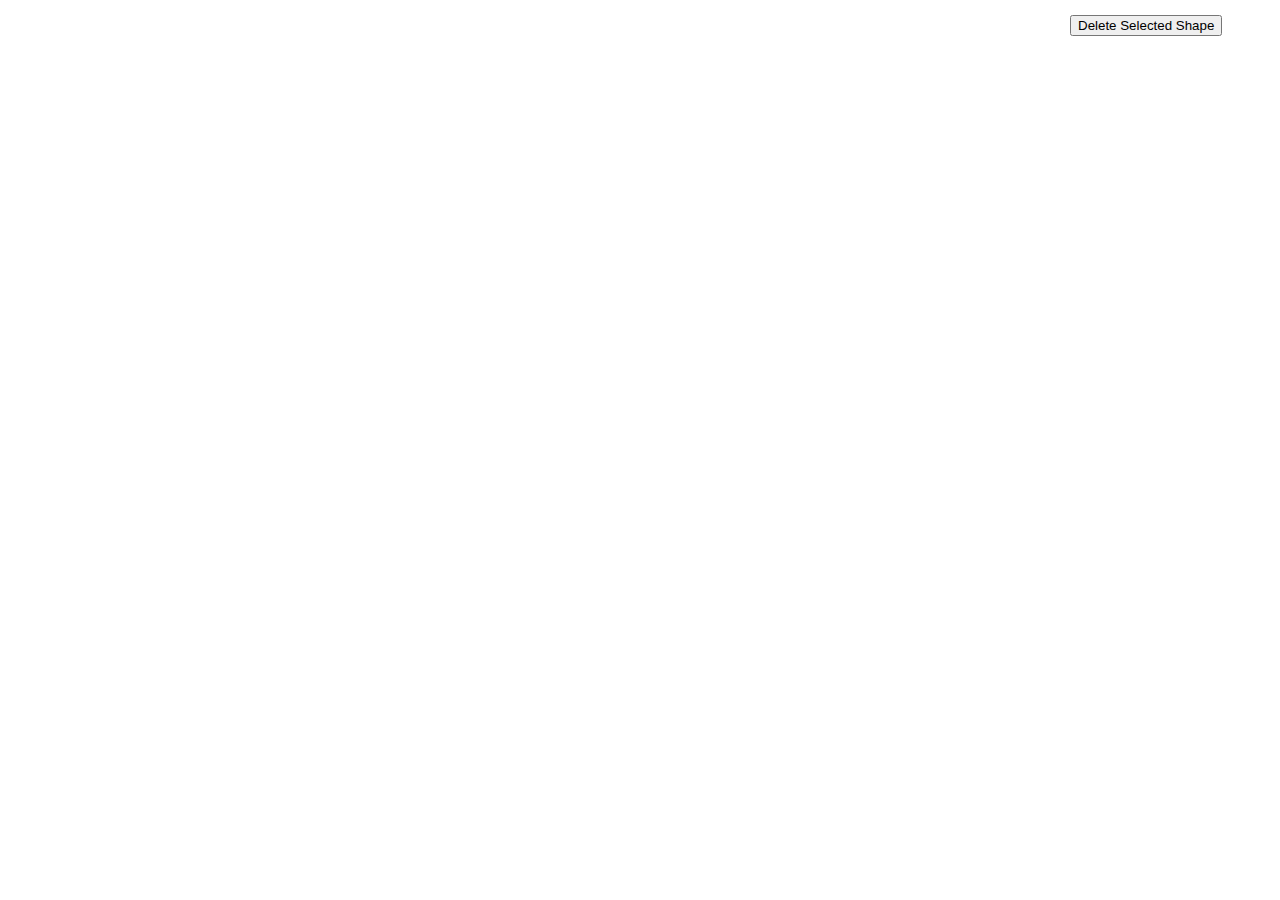
<file: regioes.html>
<!DOCTYPE html>
<html>
  <head>
    <meta name="viewport" content="initial-scale=1.0, user-scalable=no">
    <meta charset="UTF-8">
    <title>Drawing Tools</title>
    <script type="text/javascript"
      src="http://maps.google.com/maps/api/js?sensor=false&libraries=geometry"></script>
    <style type="text/css">
      #map, html, body {
        padding: 0;
        margin: 0;
        height: 100%;
      }

      #panel {
        width: 200px;
        font-family: Arial, sans-serif;
        font-size: 13px;
        float: right;
        margin: 10px;
      }

      #color-palette {
        clear: both;
      }

      .color-button {
        width: 14px;
        height: 14px;
        font-size: 0;
        margin: 2px;
        float: left;
        cursor: pointer;
      }

      #delete-button {
        margin-top: 5px;
      }
    </style>
    <script type="text/javascript">
        var load_str = 'kvldC}nzvTwu@y`@{d@wg@~Miv@rA}AdFAdFvClVl_@zKtV|AxQdDfEdi@lKjMvHdBnB`NjBnHxEhC`Ez@fEcB`F}HfFyh@qRoEo@';


      function initialize() {
        var map = new google.maps.Map(document.getElementById('map'), {
          zoom: 10,
          mapTypeId: google.maps.MapTypeId.ROADMAP,
          disableDefaultUI: true,
          zoomControl: true
        });


        google.maps.event.addListenerOnce(map, 'idle', function(){
            var triangleCoords = google.maps.geometry.encoding.decodePath(load_str);
            bermudaTriangle = new google.maps.Polygon({
                paths: triangleCoords,
                strokeColor: '#FF0000',
                strokeOpacity: 0.8,
                strokeWeight: 2,
                fillColor: '#FF0000',
                fillOpacity: 0.5,
				editable: true
            });

            bermudaTriangle.setMap(map);


            triangleCoords = google.maps.geometry.encoding.decodePath('gqmdCy`vvTlPiD_A{K_J}DmF|D_AdI~@|E');
            var bermudaTriangle2 = new google.maps.Polygon({
                paths: triangleCoords,
                strokeColor: '#FF0000',
                strokeOpacity: 0.8,
                strokeWeight: 2,
                fillColor: '#FF0000',
                fillOpacity: 0.5,
				editable: true
            });

            bermudaTriangle2.setMap(map);

            triangleCoords = google.maps.geometry.encoding.decodePath('gotdCeqiwTvj@qUkQae@il@s@oBp]');
            var bermudaTriangle3 = new google.maps.Polygon({
                paths: triangleCoords,
                strokeColor: '#FF0033',
                strokeOpacity: 0.8,
                strokeWeight: 2,
                fillColor: '#FF0000',
                fillOpacity: 0.5,
				editable: true
            });

            bermudaTriangle3.setMap(map);

            map.fitBounds(
                bermudaTriangle3.getBounds().union(
                        bermudaTriangle2.getBounds()
                ).union(bermudaTriangle.getBounds())
            );

        });






      }

      if (!google.maps.Polygon.prototype.getBounds) {

        google.maps.Polygon.prototype.getBounds = function(latLng) {

                var bounds = new google.maps.LatLngBounds();
                var paths = this.getPaths();
                var path;

                for (var p = 0; p < paths.getLength(); p++) {
                        path = paths.getAt(p);
                        for (var i = 0; i < path.getLength(); i++) {
                                bounds.extend(path.getAt(i));
                        }
                }

                return bounds;
        }

}
      google.maps.event.addDomListener(window, 'load', initialize);
    </script>
  </head>
  <body>
    <div id="panel">
      <div id="color-palette"></div>
      <div>
        <button id="delete-button">Delete Selected Shape</button>
      </div>
    </div>
    <div id="map"></div>
  </body>
</html>
</file>
